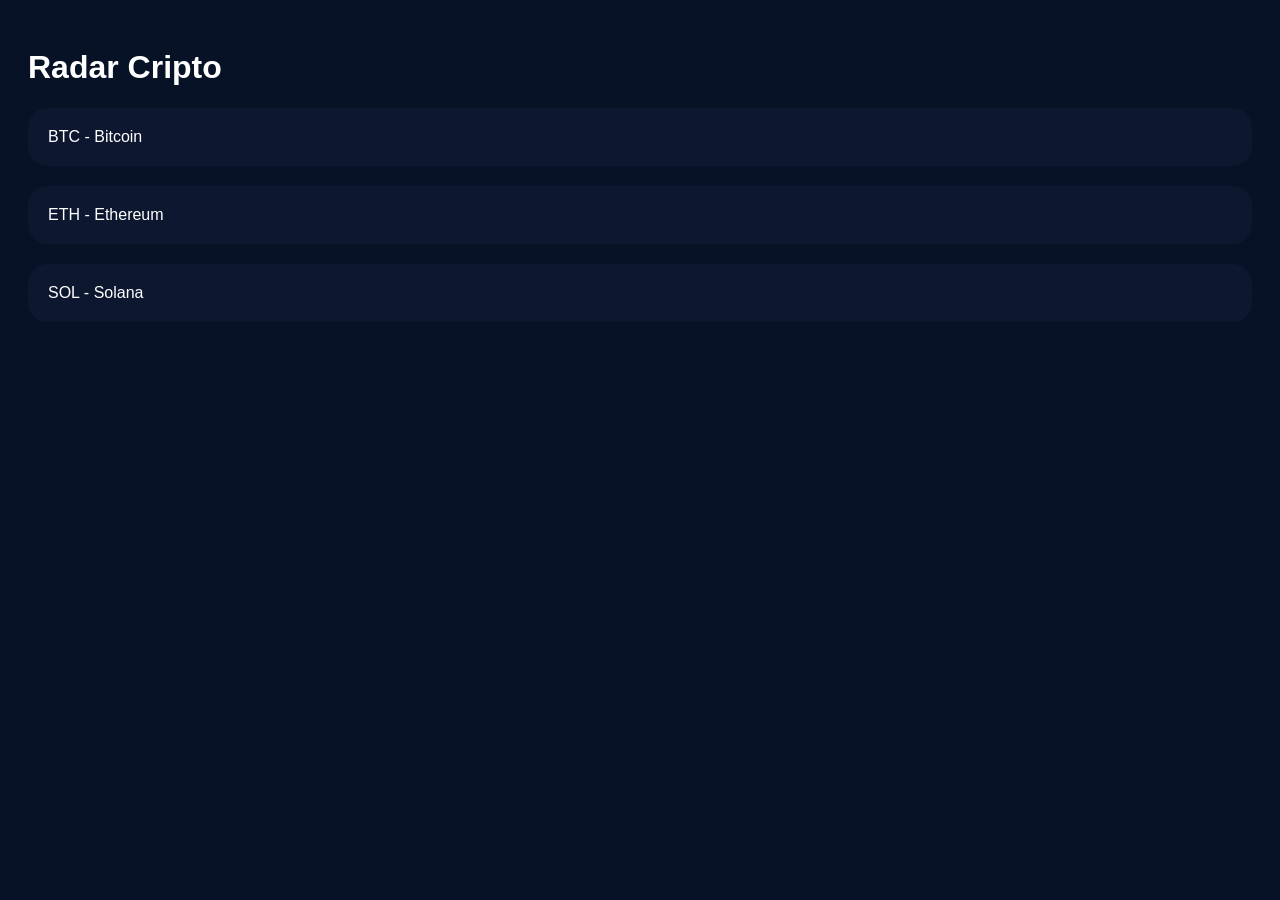
<file: templates/criptos.html>
<!DOCTYPE html>
<html lang="pt-BR">
<head>
<meta charset="UTF-8">
<title>Criptos</title>

<style>
body{
    background:#081226;
    color:white;
    font-family:Arial;
    padding:20px;
}

.card{
    background:#0d1830;
    border-radius:20px;
    padding:20px;
    margin-top:20px;
}
</style>
</head>

<body>

<h1>Radar Cripto</h1>

<div class="card">
BTC - Bitcoin
</div>

<div class="card">
ETH - Ethereum
</div>

<div class="card">
SOL - Solana
</div>

</body>
</html>
</file>
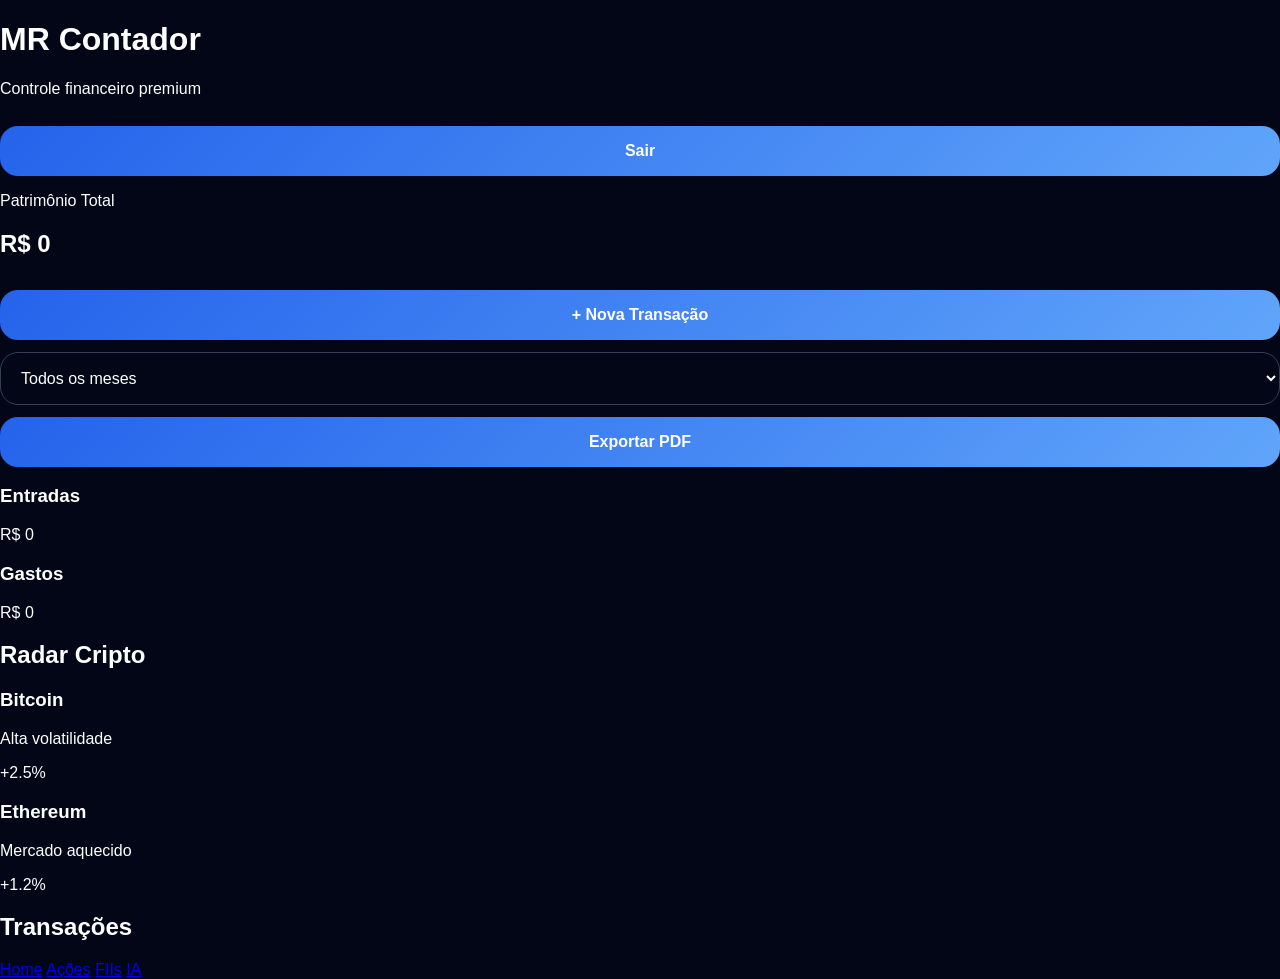
<file: templates/dashboard.html>
<!DOCTYPE html>
<html lang="pt-br">
<head>

<meta charset="UTF-8">
<meta name="viewport" content="width=device-width, initial-scale=1.0">

<title>MR Contador</title>

<link rel="stylesheet" href="/static/style.css">

</head>
<body>

<div class="topo">

<div>
<h1>MR Contador</h1>
<p class="sub">Controle financeiro premium</p>
</div>

<button class="sair" onclick="logout()">
Sair
</button>

</div>

<div class="saldo-card">

<p>Patrimônio Total</p>

<h2 id="saldoTotal">
R$ 0,00
</h2>

<div class="grafico">
<div class="linha"></div>
</div>

</div>

<div class="acoes-rapidas">

<button onclick="abrirModal()">
+ Nova Transação
</button>

<select id="filtroMes" onchange="filtrarMes()">
<option value="todos">Todos os meses</option>
<option value="2026-01">2026-01</option>
<option value="2026-02">2026-02</option>
<option value="2026-03">2026-03</option>
<option value="2026-04">2026-04</option>
</select>

<button onclick="gerarPDF()">
Exportar PDF
</button>

</div>

<div class="grid-resumo">

<div class="mini-card entrada">
<h3>Entradas</h3>
<p id="totalEntradas">R$ 0,00</p>
</div>

<div class="mini-card gasto">
<h3>Gastos</h3>
<p id="totalGastos">R$ 0,00</p>
</div>

</div>

<h2 class="titulo">
Radar Cripto
</h2>

<div class="cripto-grid">

<div class="cripto-card">
<h3>Bitcoin</h3>
<p>Alta volatilidade</p>
<span class="alta">+2.5%</span>
</div>

<div class="cripto-card">
<h3>Ethereum</h3>
<p>Mercado aquecido</p>
<span class="alta">+1.2%</span>
</div>

</div>

<h2 class="titulo">
Transações
</h2>

<div id="lista"></div>

<div class="nav">

<a href="/dashboard">Home</a>
<a href="/acoes">Ações</a>
<a href="/fiis">FIIs</a>
<a href="/ia">IA</a>

</div>

<div class="modal" id="modal">

<div class="modal-box">

<h2>Nova Transação</h2>

<input id="nome" placeholder="Nome">

<input id="valor" placeholder="Valor">

<select id="tipo">
<option value="entrada">Entrada</option>
<option value="gasto">Gasto</option>
</select>

<input id="mes" type="month">

<button onclick="salvarTransacao()">
Salvar
</button>

<button onclick="fecharModal()">
Cancelar
</button>

</div>

</div>

<script src="/static/dashboard.js"></script>

</body>
</html>
</file>
<file: static/style.css>
*{box-sizing:border-box}

body{
    margin:0;
    min-height:100vh;
    background:
        radial-gradient(circle at top left, rgba(59,130,246,.55), transparent 35%),
        linear-gradient(145deg,#020617,#0f172a 45%,#111827);
    color:white;
    font-family:Arial, sans-serif;
}

.container{
    max-width:620px;
    margin:auto;
    padding:24px;
}

.hero{
    background:linear-gradient(145deg,#0f172a,#111827);
    border:1px solid rgba(148,163,184,.24);
    padding:32px;
    border-radius:32px;
    margin-bottom:22px;
    box-shadow:0 25px 80px rgba(0,0,0,.42);
}

.hero h1{
    font-size:48px;
    margin:0 0 10px;
}

.hero p,.muted{
    color:#cbd5e1;
    line-height:1.5;
}

.card{
    background:rgba(15,23,42,.94);
    border:1px solid rgba(148,163,184,.22);
    border-radius:30px;
    padding:24px;
    margin-bottom:20px;
    box-shadow:0 25px 70px rgba(0,0,0,.38);
}

input,select,button{
    width:100%;
    padding:16px;
    margin-top:12px;
    border-radius:18px;
    font-size:16px;
}

input,select{
    background:#020617;
    color:white;
    border:1px solid #334155;
}

button{
    background:linear-gradient(135deg,#2563eb,#60a5fa);
    color:white;
    border:0;
    font-weight:800;
}

.secondary{
    background:linear-gradient(135deg,#334155,#64748b);
}

.danger{
    background:linear-gradient(135deg,#dc2626,#ef4444);
}

.small{
    padding:10px;
    font-size:14px;
}

.saldo{
    font-size:54px;
    font-weight:900;
    color:#86efac;
    margin:18px 0;
}

.grid{
    display:grid;
    grid-template-columns:1fr 1fr;
    gap:14px;
}

.box{
    background:#020617;
    border:1px solid #334155;
    padding:18px;
    border-radius:22px;
}

.box span{
    color:#cbd5e1;
}

.notice{
    background:rgba(234,179,8,.12);
    border:1px solid rgba(234,179,8,.35);
    color:#fde68a;
    padding:13px;
    border-radius:16px;
    margin-top:10px;
    line-height:1.4;
}

.tabs{
    display:grid;
    grid-template-columns:1fr 1fr;
    gap:14px;
    margin-bottom:20px;
}

.tabs button{
    background:#111827;
    border:1px solid #334155;
}

.tabs button.active{
    background:linear-gradient(135deg,#2563eb,#60a5fa);
}

.page{display:none}
.page.active{display:block}

.item{
    display:flex;
    justify-content:space-between;
    gap:12px;
    align-items:center;
    background:#020617;
    border:1px solid #334155;
    padding:16px;
    border-radius:20px;
    margin-top:12px;
}

.item span{
    display:block;
    color:#cbd5e1;
    margin-top:5px;
}

.item strong{
    display:block;
    margin-top:5px;
}

.question{
    text-align:left;
    background:#020617;
    border:1px solid #334155;
    margin-top:10px;
    line-height:1.35;
}

.modal{
    display:none;
    position:fixed;
    inset:0;
    background:rgba(0,0,0,.78);
    align-items:center;
    justify-content:center;
    padding:22px;
    z-index:999;
}

.modal-content{
    width:100%;
    max-width:520px;
    background:linear-gradient(145deg,#0f172a,#1e293b);
    border:1px solid #334155;
    border-radius:30px;
    padding:26px;
}

.close{
    width:auto;
    float:right;
    background:#dc2626;
    padding:8px 14px;
}

.cryptoCard{
    background:#020617;
    border:1px solid #334155;
    border-radius:22px;
    padding:18px;
    margin-top:14px;
}

.cryptoHeader{
    display:flex;
    justify-content:space-between;
    gap:14px;
    align-items:flex-start;
}

.cryptoHeader h3{
    margin:0 0 8px;
}

.cryptoHeader span{
    color:#93c5fd;
    font-size:14px;
}

.cryptoHeader strong{
    color:#86efac;
    font-size:22px;
}

.cryptoGrid{
    display:grid;
    grid-template-columns:1fr;
    gap:8px;
    margin-top:14px;
    color:#cbd5e1;
}

.aiText{
    background:rgba(59,130,246,.12);
    border:1px solid rgba(96,165,250,.28);
    color:#dbeafe;
    padding:13px;
    border-radius:16px;
    line-height:1.45;
    margin-top:14px;
}

.badge{
    background:rgba(59,130,246,.18);
    border:1px solid rgba(96,165,250,.35);
    color:#bfdbfe;
    padding:8px 12px;
    border-radius:999px;
    font-weight:bold;
    white-space:nowrap;
}

.positivo{color:#86efac}
.negativo{color:#fca5a5}

@media(max-width:600px){
    .container{
        max-width:100%;
        padding:18px;
    }

    .hero h1{
        font-size:40px;
    }

    .tabs{
        grid-template-columns:1fr 1fr;
    }
}

.atalhos{
    display:flex;
    flex-direction:column;
    gap:22px;
    margin-top:35px;
}

.atalho-card{
    background:#06153d;
    border:1px solid rgba(255,255,255,.08);
    border-radius:28px;
    padding:28px;
    display:flex;
    align-items:center;
    gap:20px;
    text-decoration:none;
    color:white;
}

.atalho-card:active{
    transform:scale(.98);
}

.icone{
    font-size:42px;
}

.atalho-card h3{
    margin:0;
    font-size:28px;
}

.atalho-card p{
    margin-top:8px;
    color:#a7b2d3;
    font-size:20px;
}

body{
    background:
    radial-gradient(circle at top,#123b88,#02143a 60%);
}

.card{
    backdrop-filter:blur(12px);
    box-shadow:
    0 0 40px rgba(0,0,0,.25);
    transition:.2s;
}

.card:hover{
    transform:translateY(-3px);
}

button{
    transition:.2s;
}

button:active{
    transform:scale(.97);
}

input,select{
    transition:.2s;
}

input:focus,select:focus{
    border:1px solid #4d8dff;
    box-shadow:0 0 15px rgba(77,141,255,.3);
}

.titulo-principal{
    font-size:65px;
    font-weight:bold;
    background:linear-gradient(to right,#ffffff,#74a8ff);
    -webkit-background-clip:text;
    -webkit-text-fill-color:transparent;
}

.subtitulo{
    color:#9fb2db;
    font-size:24px;
}
body{

    background:#020617;

    color:white;

    font-family:Arial;

}



.market-area{

    padding:24px;

    margin-top:20px;

}



.top-buttons{

    display:grid;

    grid-template-columns:1fr 1fr;

    gap:16px;

}



.top-buttons button{

    background:#00ff88;

    border:none;

    border-radius:22px;

    padding:22px;

    font-size:18px;

    font-weight:bold;

    color:#000;

}



#painel{

    margin-top:22px;

    display:flex;

    flex-direction:column;

    gap:18px;

}



.card-market{

    background:#111827;

    border-radius:22px;

    padding:22px;

    border:1px solid #1f2937;

}



.card-market h2{

    font-size:24px;

    margin-bottom:10px;

}



.card-market p{

    font-size:18px;

    opacity:0.9;

}



.card-market span{

    color:#00ff88;

    font-size:18px;

    font-weight:bold;

.radarMenu{

display:flex;

gap:14px;

margin-top:22px;

margin-bottom:24px;

flex-wrap:wrap;

}



.radarMenu button{

flex:1;

min-width:120px;

position:relative;

overflow:hidden;

background:
linear-gradient(
135deg,
#0f172a,
#111827
);

border:
1px solid rgba(255,255,255,.08);

color:white;

padding:18px 20px;

border-radius:22px;

font-size:16px;

font-weight:700;

letter-spacing:.3px;

transition:.25s;

box-shadow:
0 6px 20px rgba(0,0,0,.35);

}



.radarMenu button::before{

content:"";

position:absolute;

width:120px;

height:120px;

background:
rgba(0,255,136,.08);

border-radius:50%;

top:-60px;

right:-60px;

transition:.25s;

}



.radarMenu button:hover{

transform:
translateY(-4px);

border:
1px solid rgba(0,255,136,.35);

box-shadow:
0 0 24px rgba(0,255,136,.18);

}



.radarMenu button:hover::before{

transform:scale(1.25);

}



.radarMenu button:nth-child(1){

background:
linear-gradient(
135deg,
#0f172a,
#10233b
);

}



.radarMenu button:nth-child(2){

background:
linear-gradient(
135deg,
#0f172a,
#1c2438
);

}



.radarMenu button:nth-child(3){

background:
linear-gradient(
135deg,
#0f172a,
#1d2a33
);

}
}

.card-market{
background:#020617;
border:1px solid rgba(80,120,255,.25);
border-radius:28px;
padding:26px;
margin-top:24px;
box-shadow:0 10px 30px rgba(0,0,0,.35);
}

.card-market h2{
font-size:22px;
margin:0;
color:#fff;
font-weight:800;
}

.card-market span{
color:#8db7ff;
font-size:17px;
font-weight:700;
}

.top-market{
display:flex;
justify-content:space-between;
align-items:center;
margin-bottom:18px;
}

.badge{
padding:10px 18px;
border-radius:999px;
font-weight:700;
font-size:15px;
border:1px solid rgba(255,255,255,.12);
background:#0f245f;
color:#b8d3ff;
}

.badge.forte{
background:#163b16;
color:#7dff9d;
}

.badge.neutra{
background:#10245d;
color:#8db7ff;
}

.badge.fraca{
background:#451515;
color:#ff8f8f;
}

.green{
font-size:28px;
font-weight:900;
color:#8BFFB0;
margin:14px 0;
}

.card-market p{
font-size:18px;
line-height:1.6;
color:#e8edf7;
margin:10px 0;
}

.iaBox{
margin-top:20px;
background:#07153f;
border:1px solid rgba(70,120,255,.25);
border-radius:22px;
padding:18px;
}

.iaText{
font-size:17px;
line-height:1.6;
}

.avisoInvest{
margin-top:18px;
font-size:16px;
color:#f4f4f4;
opacity:.92;
}
</file>
